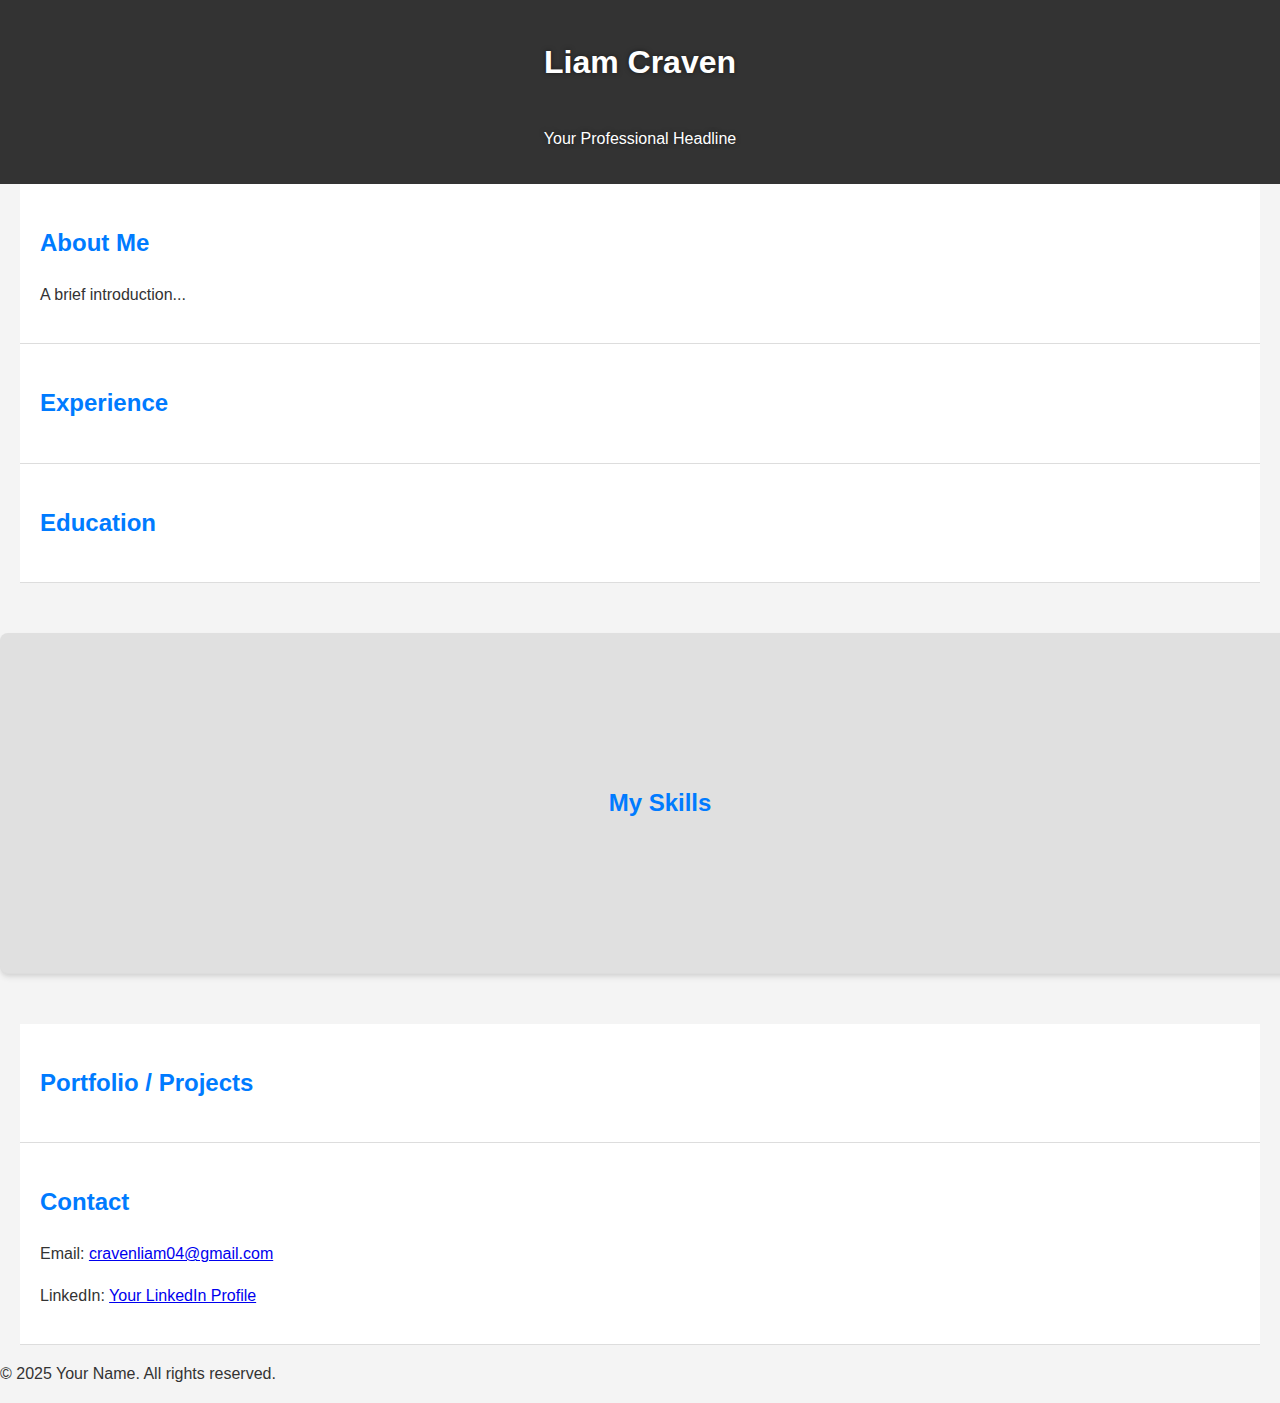
<file: frontend/index.html>
<!DOCTYPE html>
<html lang="en">
<head>
    <meta charset="UTF-8">
    <meta name="viewport" content="width=device-width, initial-scale=1.0">
    <title>Your Name - Virtual CV</title>
    <link rel="stylesheet" href="style.css"> </head>
<body>

    
    <header>
        <div class= "Header-lego-background"></div> <h1>Liam Craven</h1>
        <p>Your Professional Headline</p>
    </header>

    <section id="about">
        <h2>About Me</h2>
        <p>A brief introduction...</p>
    </section>

    <section id="experience">
        <h2>Experience</h2>
        </section>

    <section id="education">
        <h2>Education</h2>
        </section>

    <section id="my-skills-section" class="hover-section">
        <h2>My Skills</h2>
        <div class="lego-grid-container"></div> </section>

    <section id="portfolio">
        <h2>Portfolio / Projects</h2>
        </section>

    <section id="contact">
        <h2>Contact</h2>
        <p>Email: <a href="mailto:cravenliam04@gmail.com">cravenliam04@gmail.com</a></p>
        <p>LinkedIn: <a href="https://linkedin.com/in/yourprofile" target="_blank">Your LinkedIn Profile</a></p>
    </section>

    <footer>
        <p>&copy; 2025 Your Name. All rights reserved.</p>
    </footer>
    <script src="script.js"></script>
</body>
</html>
</file>
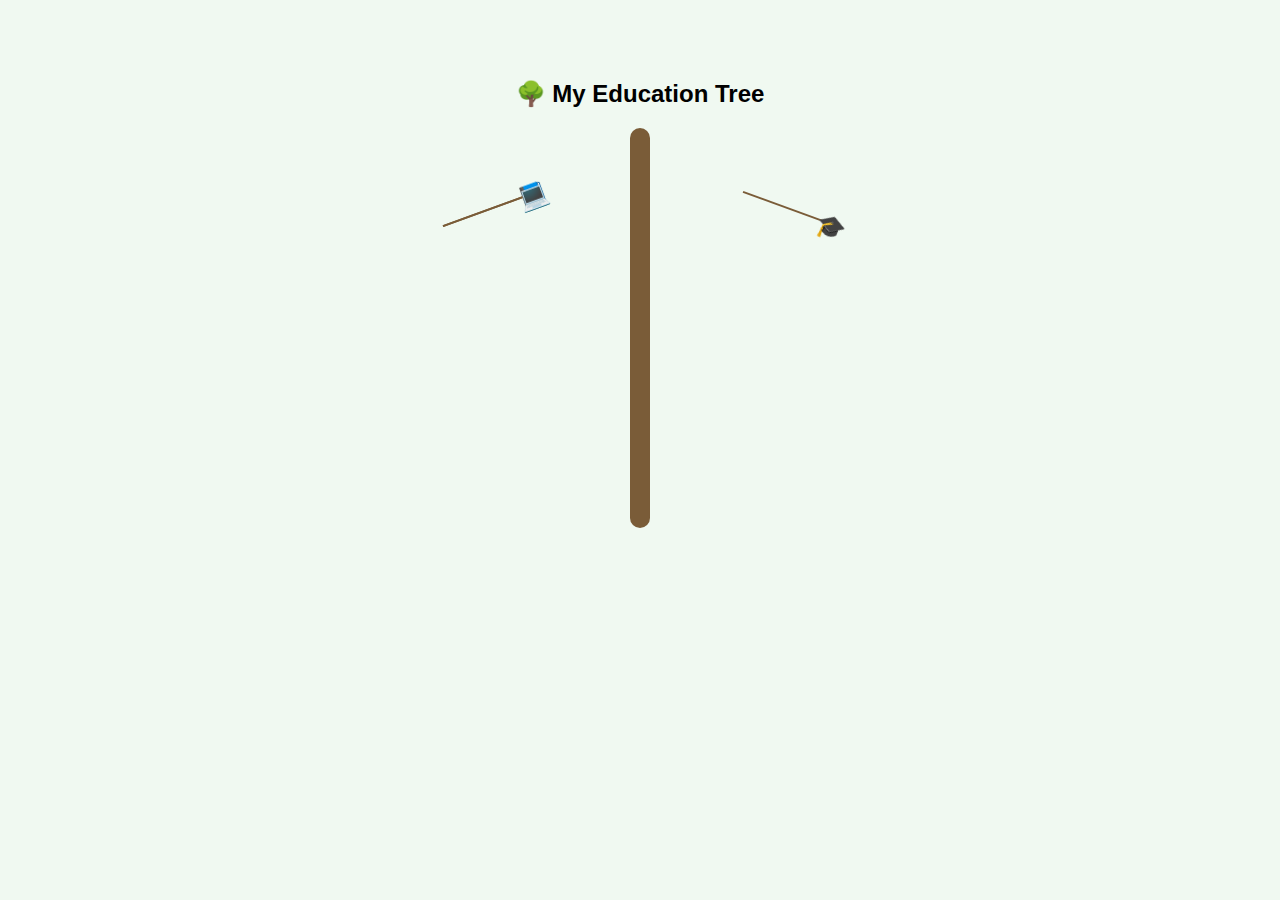
<file: frontend/education.html>
<!DOCTYPE html>
<html lang="en">
<head>
  <meta charset="UTF-8" />
  <meta name="viewport" content="width=device-width, initial-scale=1.0" />
  <title>Education Tree</title>
  <link rel="stylesheet" href="education.css" />
</head>
<body>
  <section id="education-tree">
    <h2>🌳 My Education Tree</h2>
    <div class="tree">
      <div class="trunk"></div>
      <div class="branch branch-left">
        <div class="leaf" data-title="High School" data-info="Matriculated from ABC High School, 2019">📘</div>
      </div>
      <div class="branch branch-right">
        <div class="leaf" data-title="Bachelor's Degree" data-info="BSc in Computer Science, NWU, 2024">🎓</div>
      </div>
      <div class="branch branch-left">
        <div class="leaf" data-title="Certifications" data-info="Completed Web Development Course, FreeCodeCamp">💻</div>
      </div>
    </div>
    <div id="leaf-popup">
      <h4 id="popup-title"></h4>
      <p id="popup-info"></p>
    </div>
  </section>

  <script src="script.js"></script>
</body>
</html>
</file>
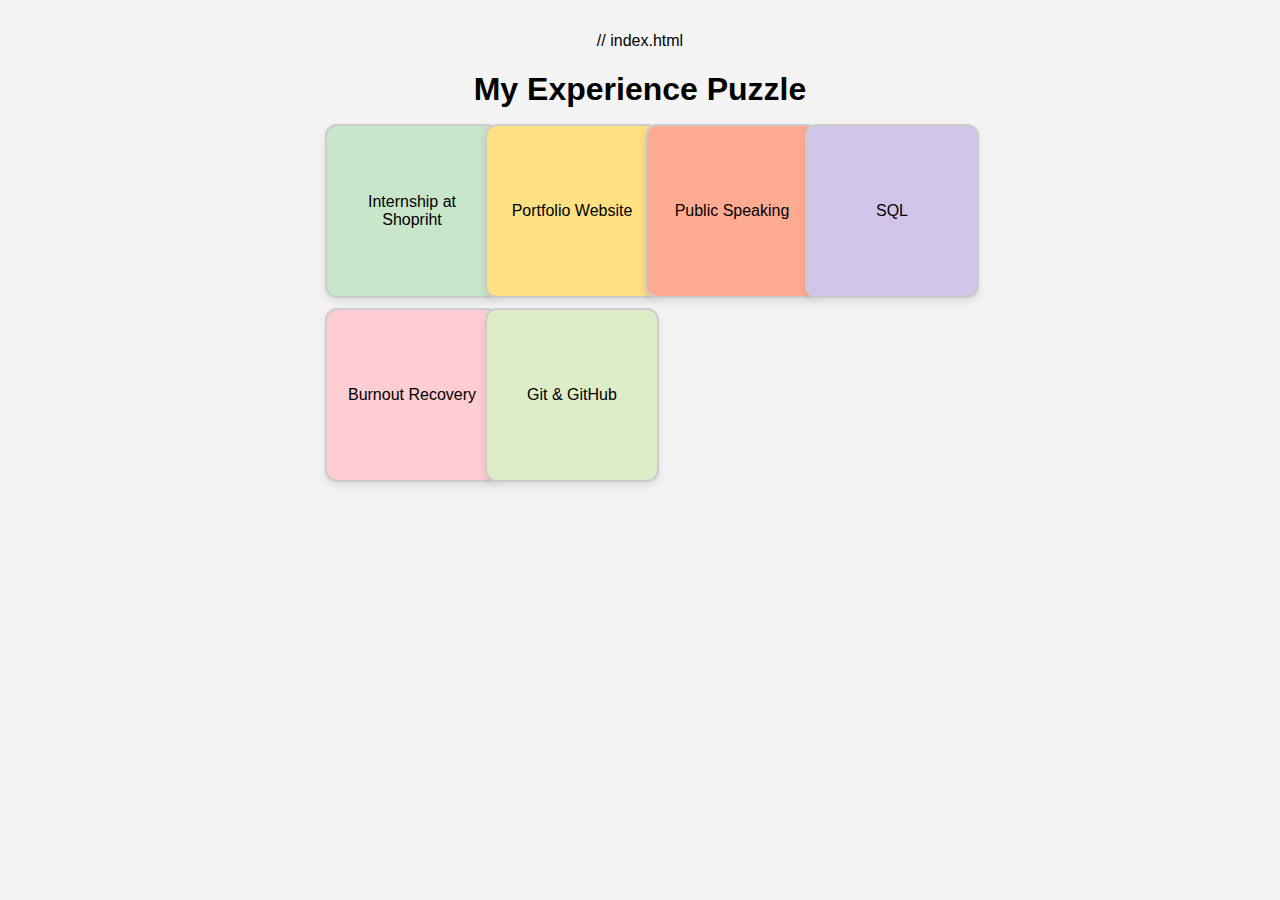
<file: frontend/experience.html>
// index.html
<!DOCTYPE html>
<html lang="en">
<head>
  <meta charset="UTF-8" />
  <meta name="viewport" content="width=device-width, initial-scale=1.0" />
  <title>Puzzle Piece Experience</title>
  <link rel="stylesheet" href="CSS/experience.css" />
</head>
<body>
  <h1>My Experience Puzzle</h1>
  <div class="puzzle-container">
    
    <div class="puzzle-piece" style="background:#C8E6C9">
      Internship at Shopriht
      <div class="tooltip">Role: Shadowing (2024)</div>
    </div>
    <div class="puzzle-piece" style="background:#FFE082">
      Portfolio Website
      <div class="tooltip">Project: Designed with HTML/CSS/JS</div>
    </div>
    <div class="puzzle-piece" style="background:#FFAB91">
      Public Speaking
      <div class="tooltip">Challenge: Overcoming stage fright</div>
    </div>
    <div class="puzzle-piece" style="background:#D1C4E9">
      SQL
      <div class="tooltip">Skill: Relational Databases</div>
    </div>
    <div class="puzzle-piece" style="background:#FFCDD2">
      Burnout Recovery
      <div class="tooltip">Lesson: Balance and rest</div>
    </div>
    <div class="puzzle-piece" style="background:#DCEDC8">
      Git & GitHub
      <div class="tooltip">Skill: Version Control</div>
    </div>
  </div>

  <script src="script.js"></script>
</body>
</html>
</file>
<file: frontend/style.css>
body {
    font-family: Arial, sans-serif;
    line-height: 1.6;
    margin: 0;
    padding: 0;
    background: #f4f4f4;
    color: #333;
}

header {
    background: #333;
    color: #fff;
    padding: 1rem 0;
    text-align: center;

    position: relative; /* Needed for absolute positioning of the background */
    overflow: hidden; /* Hide parts of Legos that go outside */
    min-height: 150px; /* Ensure header has enough height for background */
    display: flex; /* Use flexbox to center content */
    flex-direction: column;
    justify-content: center;
    align-items: center;
    z-index: 1; /* Ensure header content is above background */
}

header h1, header p {
    position: relative; /* Ensure text stays above the Lego background */
    z-index: 2; /* Higher z-index than the background */
    color: #fff; /* Ensure text is visible */
    text-shadow: 0 0 5px rgba(0,0,0,0.5); /* Add a slight shadow for readability */
}

section {
    padding: 20px;
    margin: 0 20px;
    background: #fff;
    border-bottom: 1px solid #ddd;
}

h1, h2 {
    color: #007bff;
}

/* Lego Header Background */
.header-lego-background {
    position: absolute;
    top: 0;
    left: 0;
    width: 100%;
    height: 100%;
    display: grid;
    /* Adjust grid density for header background */
    grid-template-columns: repeat(auto-fill, minmax(25px, 1fr));
    grid-template-rows: repeat(auto-fill, minmax(25px, 1fr));
    gap: 1px;
    pointer-events: none; /* Allows clicks to pass through */
    overflow: hidden;
    z-index: 0; /* Ensures it's behind header text */
}

.header-lego-brick {
    width: 100%;
    height: 100%;
    background-color: var(--lego-color, #555); /* Default darker for background */
    border: 1px solid rgba(0, 0, 0, 0.1);
    box-shadow: inset 0 0 3px rgba(255, 255, 255, 0.1); /* Subtle inner shadow */
    position: relative;
    border-radius: 2px;

    /* Animation properties */
    animation: waveFlow 4s ease-in-out infinite alternate; /* Loop continuously */
}

/* Pseudo-element for the Lego stud on top of each header brick */
.header-lego-brick::before {
    content: '';
    position: absolute;
    top: 20%;
    left: 20%;
    width: 60%;
    height: 60%;
    background-color: inherit;
    border-radius: 50%;
    box-shadow: inset 0 0 3px rgba(0, 0, 0, 0.2);
    transform: translateZ(2px); /* Smaller stud depth */
    border: 1px solid rgba(0, 0, 0, 0.05);
}

/* Keyframes for the wave animation */
@keyframes waveFlow {
    0% {
        transform: translateY(0) scale(1);
        opacity: 0.7;
    }
    50% {
        transform: translateY(-10px) scale(1.1); /* Move up slightly, scale up */
        opacity: 1;
    }
    100% {
        transform: translateY(0) scale(1);
        opacity: 0.7;
    }
}



/* Lego hover section*/
/* Styles for the hover section and Lego grid*/
.hover-section {
    position: relative;
    width: 100%; /* Ensure it takes full width of its parent */
    height: 300px; /* Fixed height for the animation area */
    background-color: #e0e0e0;
    margin: 50px auto;
    overflow: hidden; /* Crucial to hide bricks outside the section */
    perspective: 1000px; /* Establishes 3D space for children */
    display: flex;
    align-items: center;
    justify-content: center;
    cursor: pointer;
    border-radius: 0.5rem; /* Tailwind's rounded-lg */
    box-shadow: 0 4px 6px -1px rgba(0, 0, 0, 0.1), 0 2px 4px -1px rgba(0, 0, 0, 0.06); /* Tailwind's shadow-xl */
    transition: all 0.3s ease-in-out; /* Smooth transition for section itself */
}

/* Styles for the container that holds the dynamically created Lego bricks */
.lego-grid-container {
    position: absolute;
    top: 0;
    left: 0;
    width: 100%;
    height: 100%;
    display: grid;
    /* Adjust grid density here. Each 'fr' unit takes equal space. */
    /* Example: 20px min size, then fill space */
    grid-template-columns: repeat(auto-fill, minmax(18px, 1fr));
    grid-template-rows: repeat(auto-fill, minmax(18px, 1fr));
    gap: 2px; /* Small gap between bricks */
    pointer-events: none; /* VERY IMPORTANT: Allows mouse events to pass through to .hover-section */
    transform-style: preserve-3d; /* Children inherit 3D context */
    overflow: hidden; /* Just in case, though parent has it */
}

/* Styles for individual Lego bricks */
.lego-brick {
    width: 100%; /* Fill grid cell */
    height: 100%; /* Fill grid cell */
    background-color: var(--lego-color, #007bff); /* Default blue, overridden by JS */
    border: 1px solid rgba(0, 0, 0, 0.15);
    box-shadow: 0 1px 2px rgba(0, 0, 0, 0.1);
    
    transform-style: preserve-3d; /* For the stud effect */
    position: relative;
    border-radius: 3px; /* Slightly rounded corners for brick */

    /* Initial state: hidden, scaled down, rotated, and translated off-screen */
    opacity: 0;
    transform: scale(0.1) rotateX(180deg) rotateY(180deg) translateZ(-200px); 
    transition: transform 0.5s cubic-bezier(0.25, 0.46, 0.45, 0.94), opacity 0.5s ease-out; /* Smooth animation */
}

/* Pseudo-element for the Lego stud on top of each brick */
.lego-brick::before {
    content: '';
    position: absolute;
    top: 20%; /* Position the stud */
    left: 20%; /* Position the stud */
    width: 60%; /* Size of the stud */
    height: 60%; /* Size of the stud */
    background-color: inherit; /* Inherit the brick's color */
    border-radius: 50%; /* Make it round */
    box-shadow: inset 0 0 5px rgba(0, 0, 0, 0.2); /* Inner shadow for depth */
    transform: translateZ(5px); /* Push the stud forward in 3D space */
    border: 1px solid rgba(0, 0, 0, 0.1);
}

/* Hover state for the bricks - triggered when the parent .hover-section is hovered */
.lego-brick--active {
    opacity: 1; /* Make visible */
    transform: scale(1) rotateX(0deg) rotateY(0deg) translateZ(0); /* Animate to final position */
}

/* Optional: Style the text on hover */
.hover-section:hover h2 {
    color: rgb(151, 15, 15); /* Change text color */
    text-shadow: 0 0 10px rgba(255, 255, 255, 0.7); /* Add glow */
}
</file>
<file: frontend/education.css>
body {
  font-family: 'Segoe UI', sans-serif;
  background: #f0f9f1;
  margin: 0;
  padding: 0;
  text-align: center;
}

#education-tree {
  padding: 60px 20px;
}

.tree {
  position: relative;
  width: 200px;
  height: 400px;
  margin: 0 auto;
}

.trunk {
  position: absolute;
  bottom: 0;
  left: 50%;
  width: 20px;
  height: 100%;
  background-color: #7a5c38;
  transform: translateX(-50%);
  border-radius: 10px;
}

.branch {
  position: absolute;
  width: 100px;
  height: 2px;
  background-color: #7a5c38;
  top: 80px;
}

.branch-left {
  left: -100px;
  transform: rotate(-20deg);
}

.branch-right {
  right: -100px;
  transform: rotate(20deg);
}

.leaf {
  position: absolute;
  top: -10px;
  right: -10px;
  font-size: 24px;
  cursor: pointer;
  transition: transform 0.2s;
}

.leaf:hover {
  transform: scale(1.3);
}

#leaf-popup {
  display: none;
  background: #ffffff;
  border: 2px solid #91c788;
  padding: 10px 15px;
  border-radius: 8px;
  max-width: 300px;
  margin: 20px auto 0;
  box-shadow: 0 0 10px rgba(0,0,0,0.1);
}

#leaf-popup h4 {
  margin: 0 0 5px;
  color: #3a5935;
}
</file>
<file: frontend/CSS/experience.css>
/*Experiece puzzel*/
/* styles.css */
body {
  font-family: 'Segoe UI', sans-serif;
  background: #f4f4f4;
  margin: 0;
  padding: 2rem;
  display: flex;
  flex-direction: column;
  align-items: center;
}

h1 {
  margin-bottom: 1rem;
}

.puzzle-container {
  display: grid;
  grid-template-columns: repeat(4, 150px);
  gap: 10px;
}

.puzzle-piece {
  width: 150px;
  height: 150px;
  background: #fff;
  border: 2px solid #ccc;
  border-radius: 12px;
  box-shadow: 0 4px 8px rgba(0,0,0,0.1);
  display: flex;
  align-items: center;
  justify-content: center;
  text-align: center;
  padding: 10px;
  transition: transform 0.3s ease, background 0.3s ease;
  cursor: pointer;
  position: relative;
}

.puzzle-piece:hover {
  transform: scale(1.05);
  background: #e0f7fa;
}

.tooltip {
  display: none;
  position: absolute;
  bottom: -60px;
  left: 50%;
  transform: translateX(-50%);
  background: #333;
  color: #fff;
  padding: 8px;
  border-radius: 4px;
  font-size: 0.85rem;
  white-space: nowrap;
}

.puzzle-piece:hover .tooltip {
  display: block;
}
</file>
